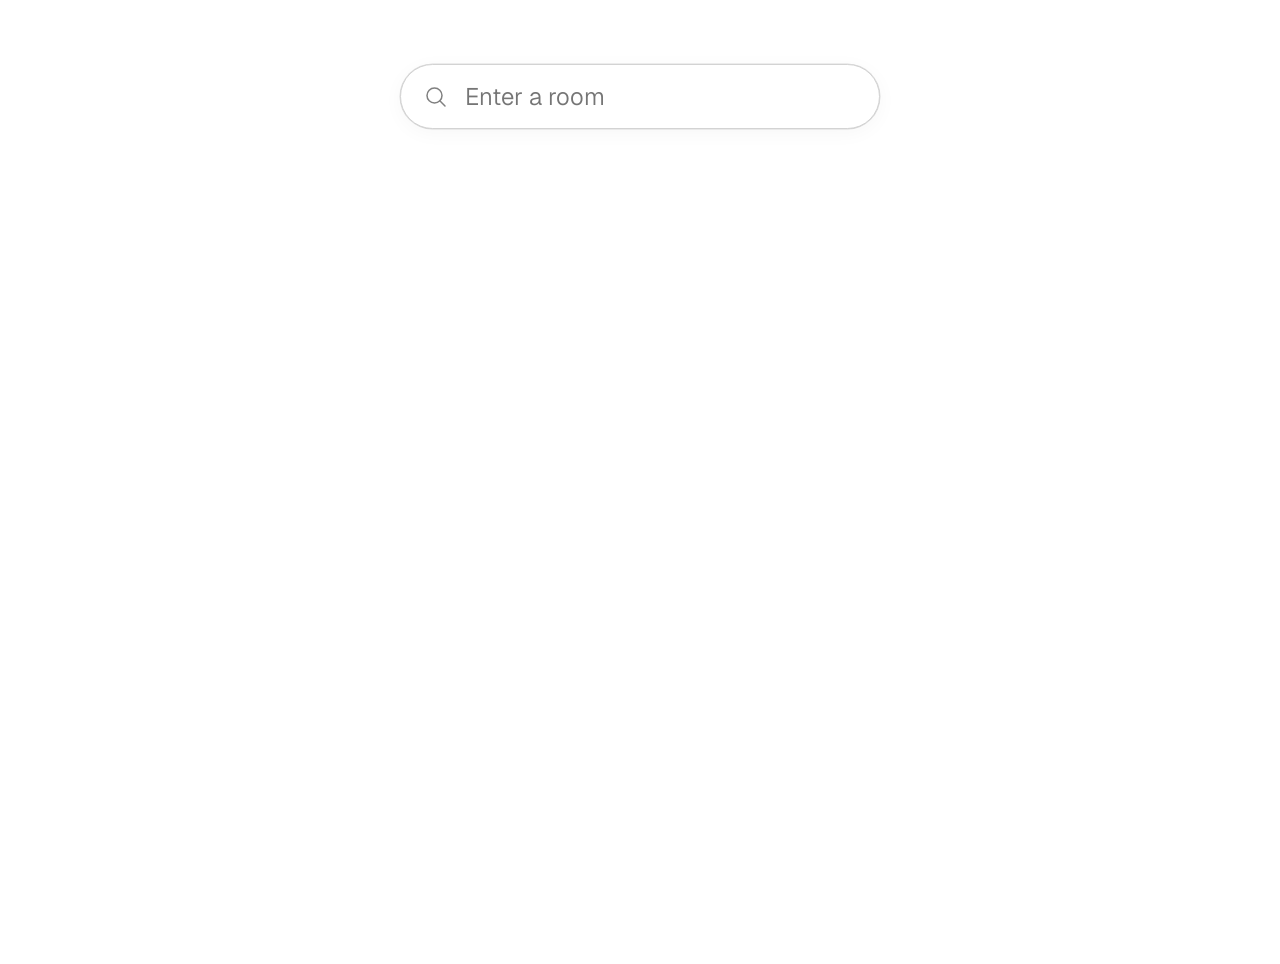
<file: app/index.html>
<!doctype html>
<html lang="en">
	<head>
		<meta charset="utf-8">
		<meta name="viewport" content="width=device-width, initial-scale=1">
		<title>sutd404</title>
		<link rel="icon" type="image/jpeg" href="favicon.jpeg">
		<link rel="preconnect" href="https://rsms.me/">
		<link rel="stylesheet" href="https://rsms.me/inter/inter.css">
		<link rel="stylesheet" href="index.css">
		<script defer src="index.js"></script>
	</head>
	<body>
		<main>
			<section id="input">
				<img id="icon" src="search.svg" alt="Search">
				<input disabled maxlength="128" placeholder="Enter a room">
			</section>
			<section id="output"></section>
		</main>
	</body>
</html>
</file>
<file: app/index.css>
@import url('https://fonts.googleapis.com/css2?family=Geist:wght@100..900&display=swap');

* {
	box-sizing: border-box;
	font-size: 16px;
	overflow-wrap: break-word;
}

body {
	background: white;
	color: black;
	font-family: "Geist";
	font-weight: 350;
	height: 100vh;
	margin: 0;
	padding: 0;
	width: 100vw;
}

:where(input) {
	font: inherit;
}

main {
	display: flex;
	flex-direction: column;
	justify-content: flex-start;
	margin-left: auto;
	margin-right: auto;
	margin-top: 4rem;
	width: min(80vw, 30rem);
}

section#input {
	position: relative;
	width: 100%;
}

img#icon {
	color: lightgrey;
	height: 1.5rem;
	left: 1.5rem;
	position: absolute;
	top: 50%;
	transform: translateY(-50%);
	width: 1.5rem;
}

input {
	border: 1px solid lightgrey;
	border-radius: 999px;
	box-shadow: rgba(0, 0, 0, 0) 0px 0px 0px 0px, rgba(0, 0, 0, 0) 0px 0px 0px 0px, rgba(0, 0, 0, 0.035) 0px 4px 20px 0px, rgba(31, 31, 30, 0.15) 0px 0px 0px 0.5px;
	font-size: 1.5rem;
	outline: none;
	padding: 1rem 4rem;
	width: 100%;
}

section#output {
	padding: 3rem 0;
}

div + div {
	margin-top: 3rem;
}

h2 {
	font-weight: 350;
	font-size: 1rem;
	line-height: 1.5;
	margin-bottom: 1rem;
}

p {
	font-weight: 450;
	font-size: 1rem;
}
</file>
